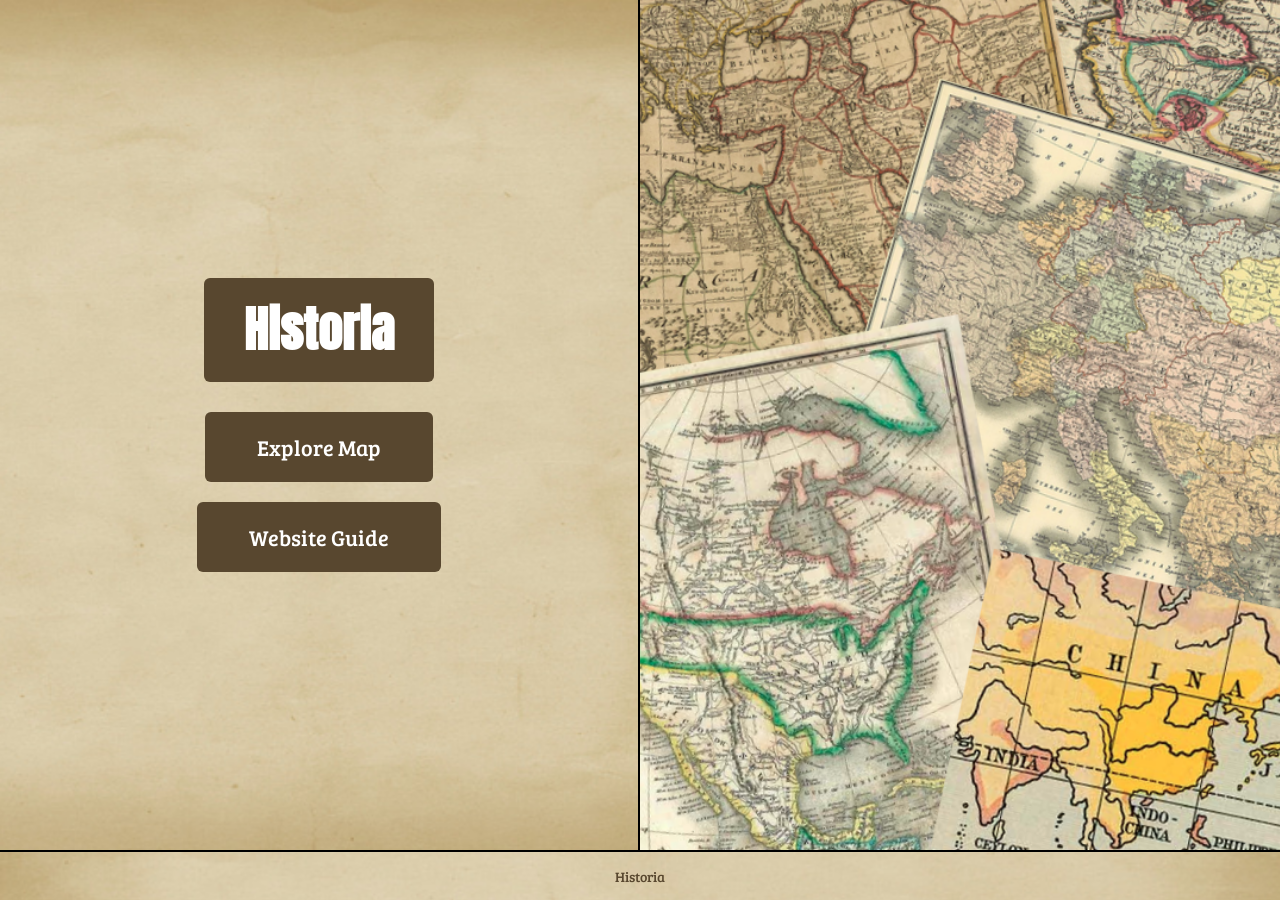
<file: index.html>
<!DOCTYPE HTML>
<html lang="en">

<head>
    <title>Historia</title>
    <meta charset="utf-8">
    <meta name="viewport" content="width=device-width, initial-scale=1.0">
    <link href="style.css" rel="stylesheet" type="text/css">
    <!-- loads Bree Serif font -->
    <link href="https://fonts.googleapis.com/css?family=Bree+Serif&display=swap" rel="stylesheet">
    <link href="https://fonts.googleapis.com/css2?family=Anton&display=swap" rel="stylesheet">
    <link href="images/favicon.png" rel="shortcut icon">
    <link rel="stylesheet" href="https://cdnjs.cloudflare.com/ajax/libs/font-awesome/4.7.0/css/font-awesome.min.css">
</head>

<body>


    <main class="main landing-main">
        <div class="landing-left">
            <h1 class="landing-title">Historia</h1>
            <a href="map.html" class="enter-button">Explore Map</a>
            <a href="guide.html" class="enter-button">Website Guide</a>
        </div>
        <div class="landing-right"></div>
    </main>

    <footer class="footer">
        <p>Historia</p>
    </footer>

</body>

</html>
</file>
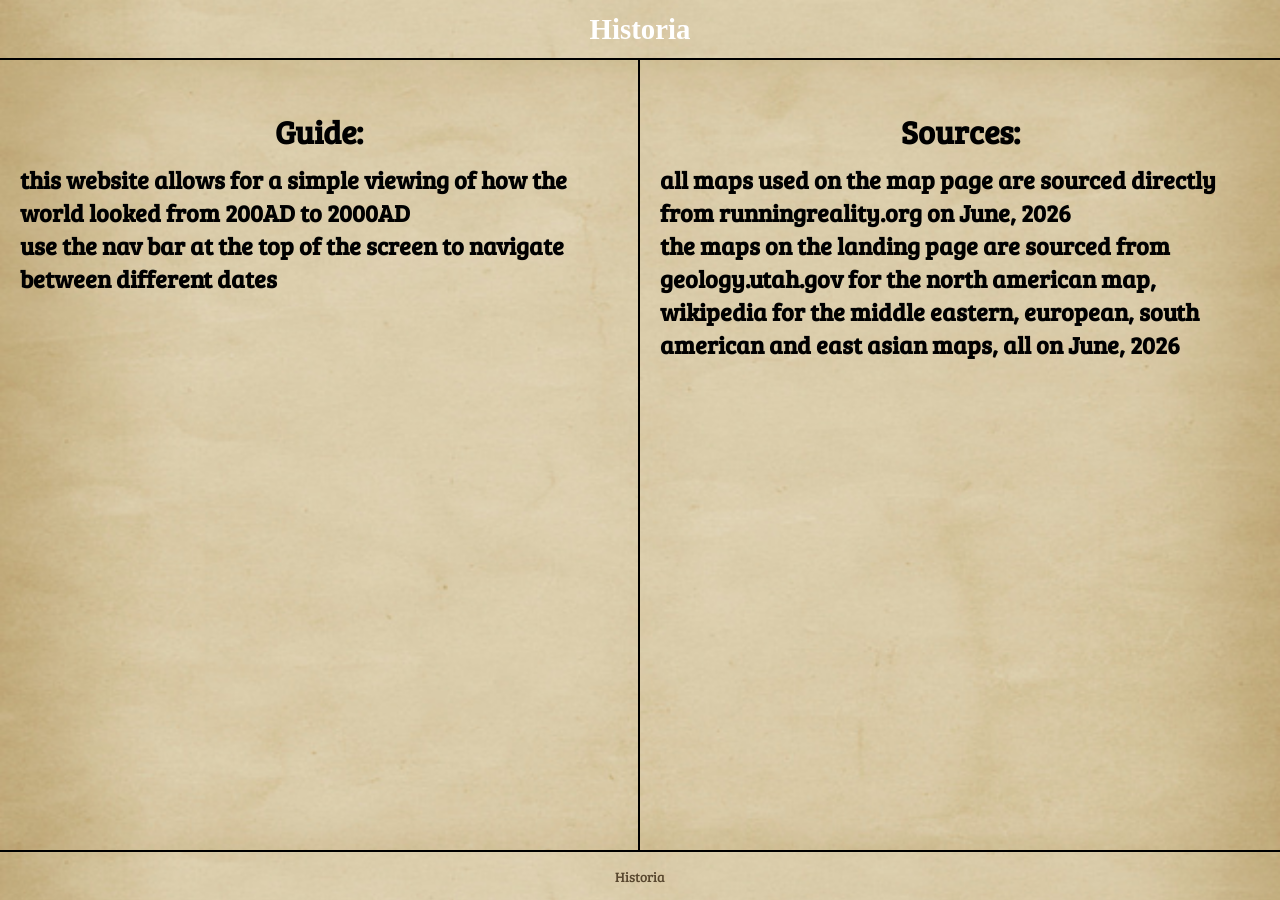
<file: guide.html>
<!DOCTYPE HTML>
<html lang="en">

<head>
    <title>Historia</title>
    <meta charset="utf-8">
    <meta name="viewport" content="width=device-width, initial-scale=1.0">
    <link href="style.css" rel="stylesheet" type="text/css">
    <!-- loads Bree Serif font -->
    <link href="https://fonts.googleapis.com/css?family=Bree+Serif&display=swap" rel="stylesheet">
    <link href="images/favicon.png" rel="shortcut icon">
    <link rel="stylesheet" href="https://cdnjs.cloudflare.com/ajax/libs/font-awesome/4.7.0/css/font-awesome.min.css">
</head>

<body>

    <header class="header">
        <h1>Historia</h1>
    </header>

    <main class="main guide-main">
        <div class="guide-left">
            <h1 class="texticon">Guide:</h1>
            <h2>this website allows for a simple viewing of how the world looked from 200AD to 2000AD</h2>
            <h2>use the nav bar at the top of the screen to navigate between different dates</h2>
        </div>
        <div class="guide-right">
            <h1 class="texticon">Sources:</h1>
            <h2>all maps used on the map page are sourced directly from runningreality.org on June, 2026</h2>
            <h2>the maps on the landing page are sourced from geology.utah.gov for the north american map, wikipedia for the middle eastern, european, south american and east asian maps, all on June, 2026</h2>
        </div>
    </main>


    <footer class="footer">
        <p>Historia</p>
    </footer>

</body>

</html>
</file>
<file: style.css>
/* fills the page from top to bottom */
html {
    height: 100%;
}

/* removes default spacing so sizing is easier to control */
* {
    margin: 0;
    padding: 0;
    box-sizing: border-box;
}
 
/* stacks header, main, and footer */
body {
    font-family: 'Bree Serif', serif;
    display: flex;
    flex-direction: column;
    width: 100%;
    min-height: 100vh;
}
 
/* header */
.header {
    height: 60px;
    width: 100%;
    background-image: url('images/old paper.png');
    background-size: cover;
    background-position: center;
    background-repeat: no-repeat;
    color: #ffffff;
    display: flex;
    align-items: center;
    justify-content: center;
    border-bottom: 2px solid #000000;
}

/* title text size */
.header h1 {
    font-family: 'Times New Roman', serif;
    font-size: 1.8em;
}

/* fill space between header and footer */
.main {
    flex: 1;
    width: 100%;
    padding: 40px 20px;
    background-image: url('images/old paper.png');
    background-size: cover;
    background-position: center;
    background-repeat: no-repeat;
}
 
/* turns landing page into a grid */
.landing-main {
    display: grid;
    grid-template-columns: repeat(6, 1fr);
    grid-template-rows: repeat(9, 1fr);
    padding: 0;
    background-image: none;
}

/* centres buttons and adds background */
.landing-left {
    grid-column: 1 / 4;
    grid-row: 1 / 10;
    display: flex;
    flex-direction: column;
    align-items: center;
    justify-content: center;
    gap: 20px;
    border-right: 2px solid #000000;
    background-image: url('images/old paper.png');
    background-size: cover;
    background-position: center;
    background-repeat: no-repeat;
}

/* styles title */
.landing-title {
    font-family: 'Anton', sans-serif;
    font-size: 3em;
    margin-bottom: 10px;
    padding: 16px 40px;
    background-color: #58472f;
    color: #ffffff;
    border-radius: 6px;
}

/* background for right half of page */
.landing-right {
    grid-column: 4 / 7;
    grid-row: 1 / 10;
    background-image: url('images/multiple maps.png');
    background-size: cover;
    background-position: center;
    background-repeat: no-repeat;
}

/* styles enter button */
.enter-button {
    display: inline-block;
    padding: 20px 52px;
    background-color: #58472f;
    color: #ffffff;
    text-decoration: none;
    font-size: 1.4em;
    border-radius: 6px;
    transition: background-color 0.2s ease;
}

/* different shade when hovering over button */
.enter-button:hover {
    background-color: #3f3220;
}

/* centres text */
.texticon {
    text-align: center;
    margin: 10px 0;
}

/* turns the year navigation into a horizontal, scrollable strip */
.map-nav {
    width: 100%;
    height: 100%;
    display: flex;
    overflow-x: auto;
}

/* styles each individual year segment in the nav bar */
.year-btn {
    flex: 0 0 auto;
    padding: 0 14px;
    display: flex;
    align-items: center;
    justify-content: center;
    background-color: #58472f;
    color: #ffffff;
    border: none;
    border-right: 1px solid #000000;
    font-family: 'Bree Serif', serif;
    font-size: 0.85em;
    white-space: nowrap;
    cursor: pointer;
    transition: background-color 0.2s ease;
}

/* different shade when hovering over button */
.year-btn:hover {
    background-color: #3f3220;
}

/* highlights whichever year is currently selected */
.year-btn.active {
    background-color: #d9c79e;
    color: #2c2c2c;
}

/*  */
.year-btn:focus {
    outline: 3px solid #d9c79e;
    outline-offset: -3px;
}

/* removes padding so map image can fill whole section */
.map-main {
    padding: 0;
    display: flex;
    position: relative;
}

/* stretches map image to fill its container */
.map-display {
    position: absolute;
    top: 0;
    left: 0;
    display: block;
    width: 100%;
    height: 100%;
    object-fit: cover;
    opacity: 0;
    transition: opacity 1.5s ease;
}

.map-display.active {
    opacity: 1;
}

/* splits guide page into two equal columns */
.guide-main {
    display: grid;
    grid-template-columns: repeat(2, 1fr);
    padding: 0;
}

/* adds divider line between guide and sources columns */
.guide-left {
    padding: 40px 20px;
    border-right: 2px solid #000000;
}

/* adds spacing to sources column */
.guide-right {
    padding: 40px 20px;
}
 
/* footer */
.footer {
    width: 100%;
    height: 50px;
    background-image: url('images/old paper.png');
    background-size: cover;
    background-position: center;
    background-repeat: no-repeat;
    color: #58472f;
    display: flex;
    align-items: center;
    justify-content: center;
    font-size: 0.9em;
    border-top: 2px solid #000000;
}
</file>
